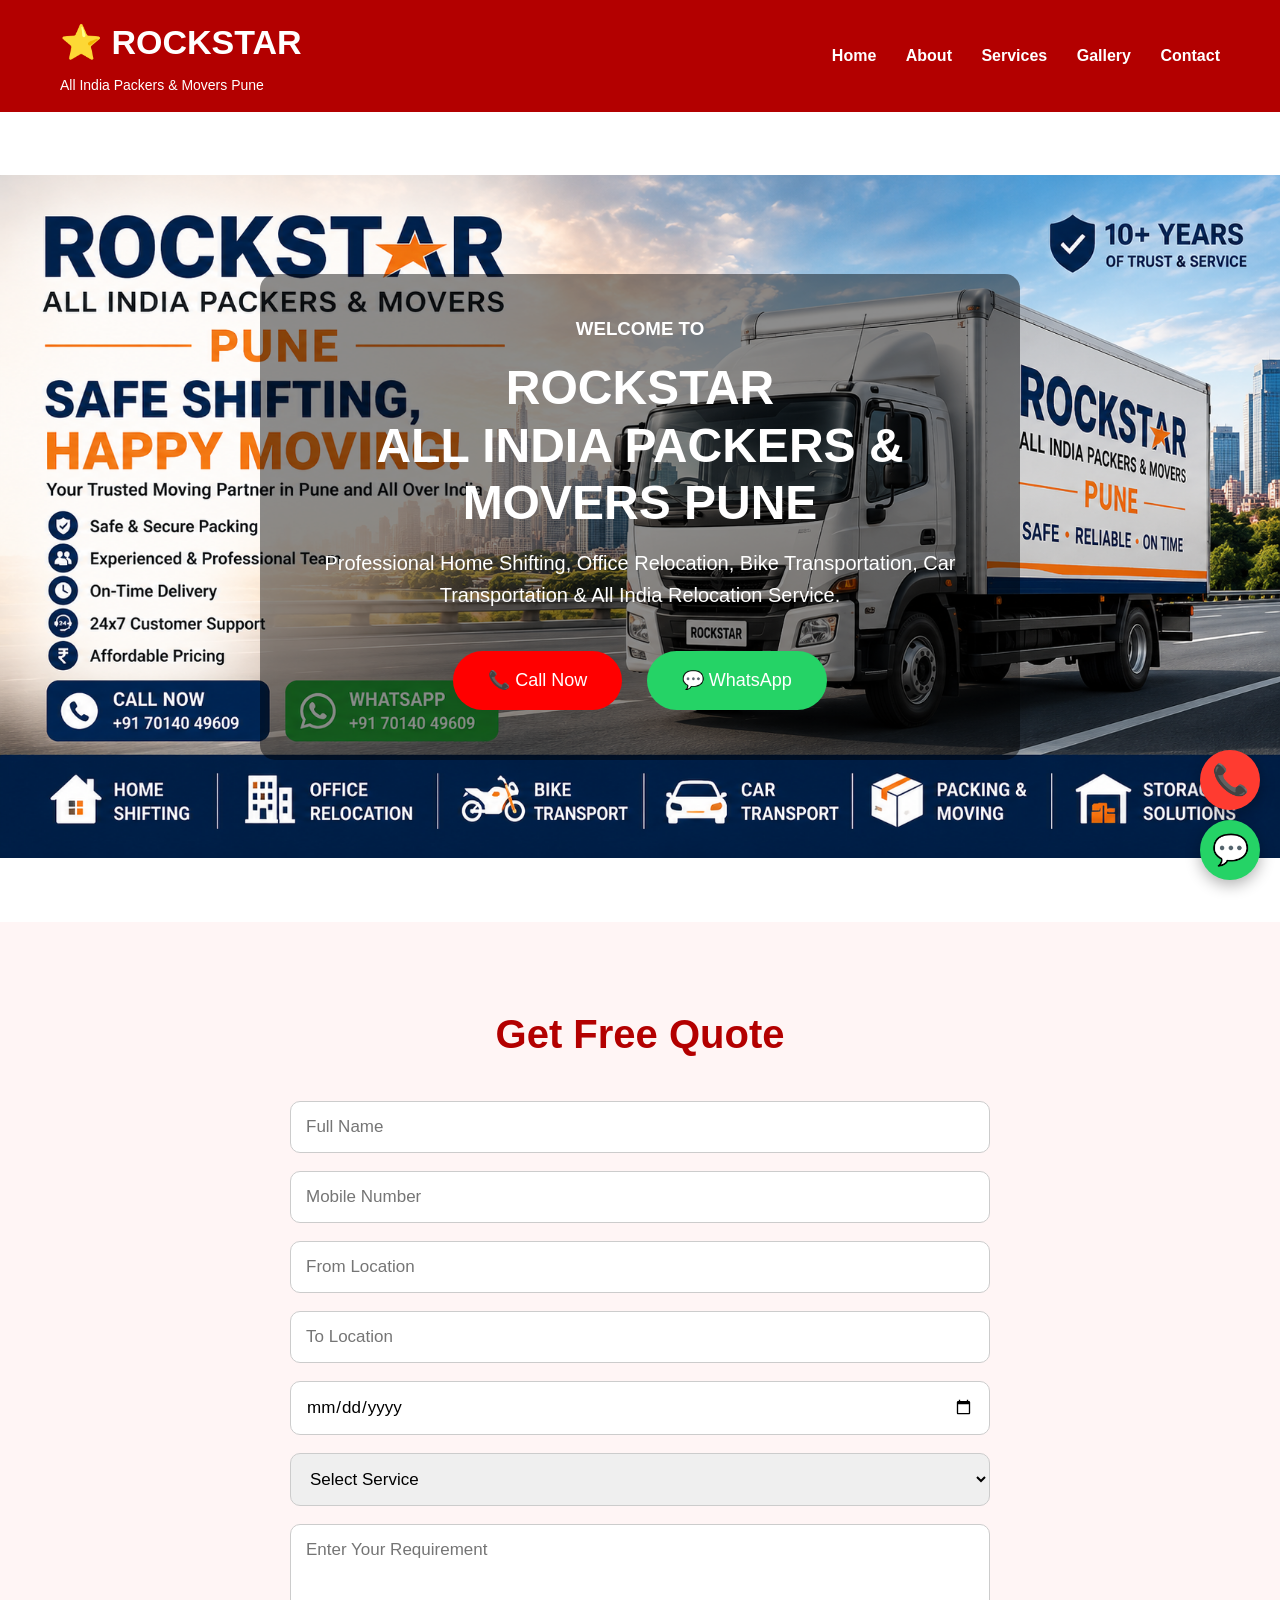
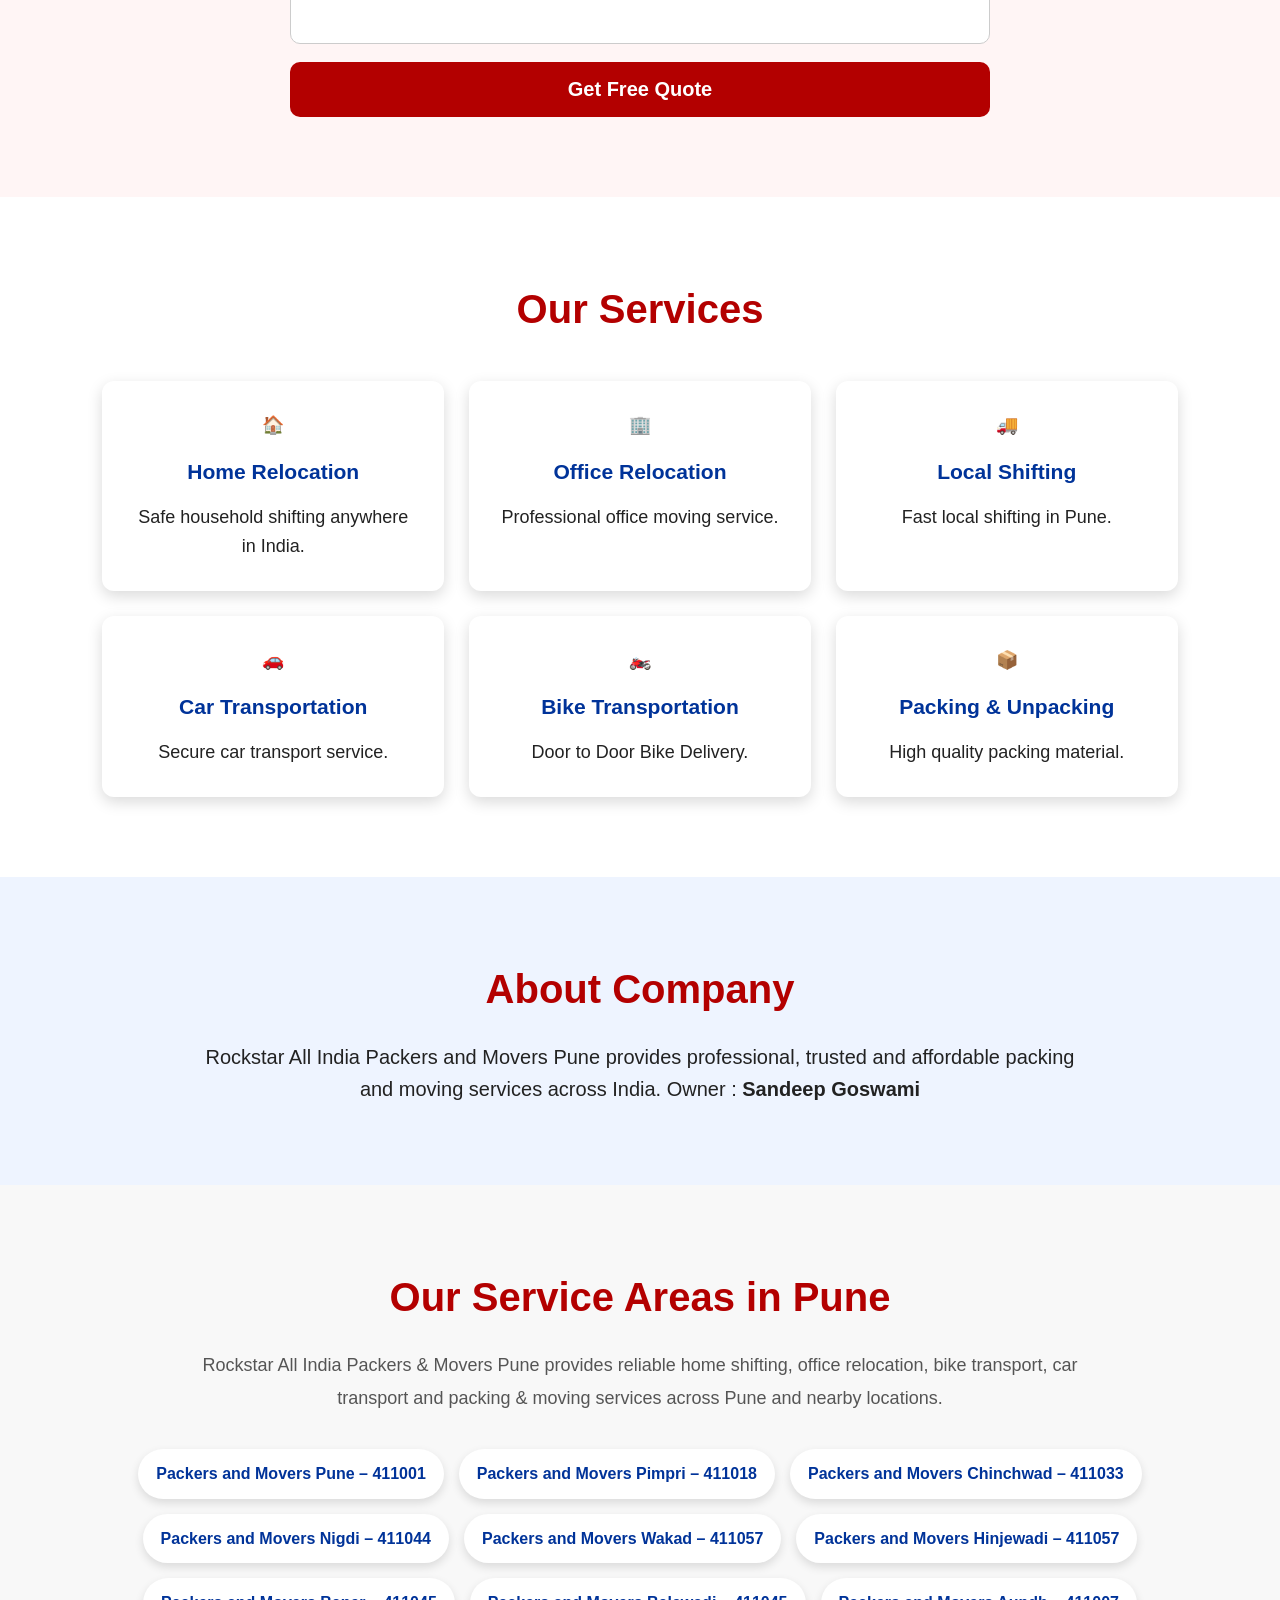
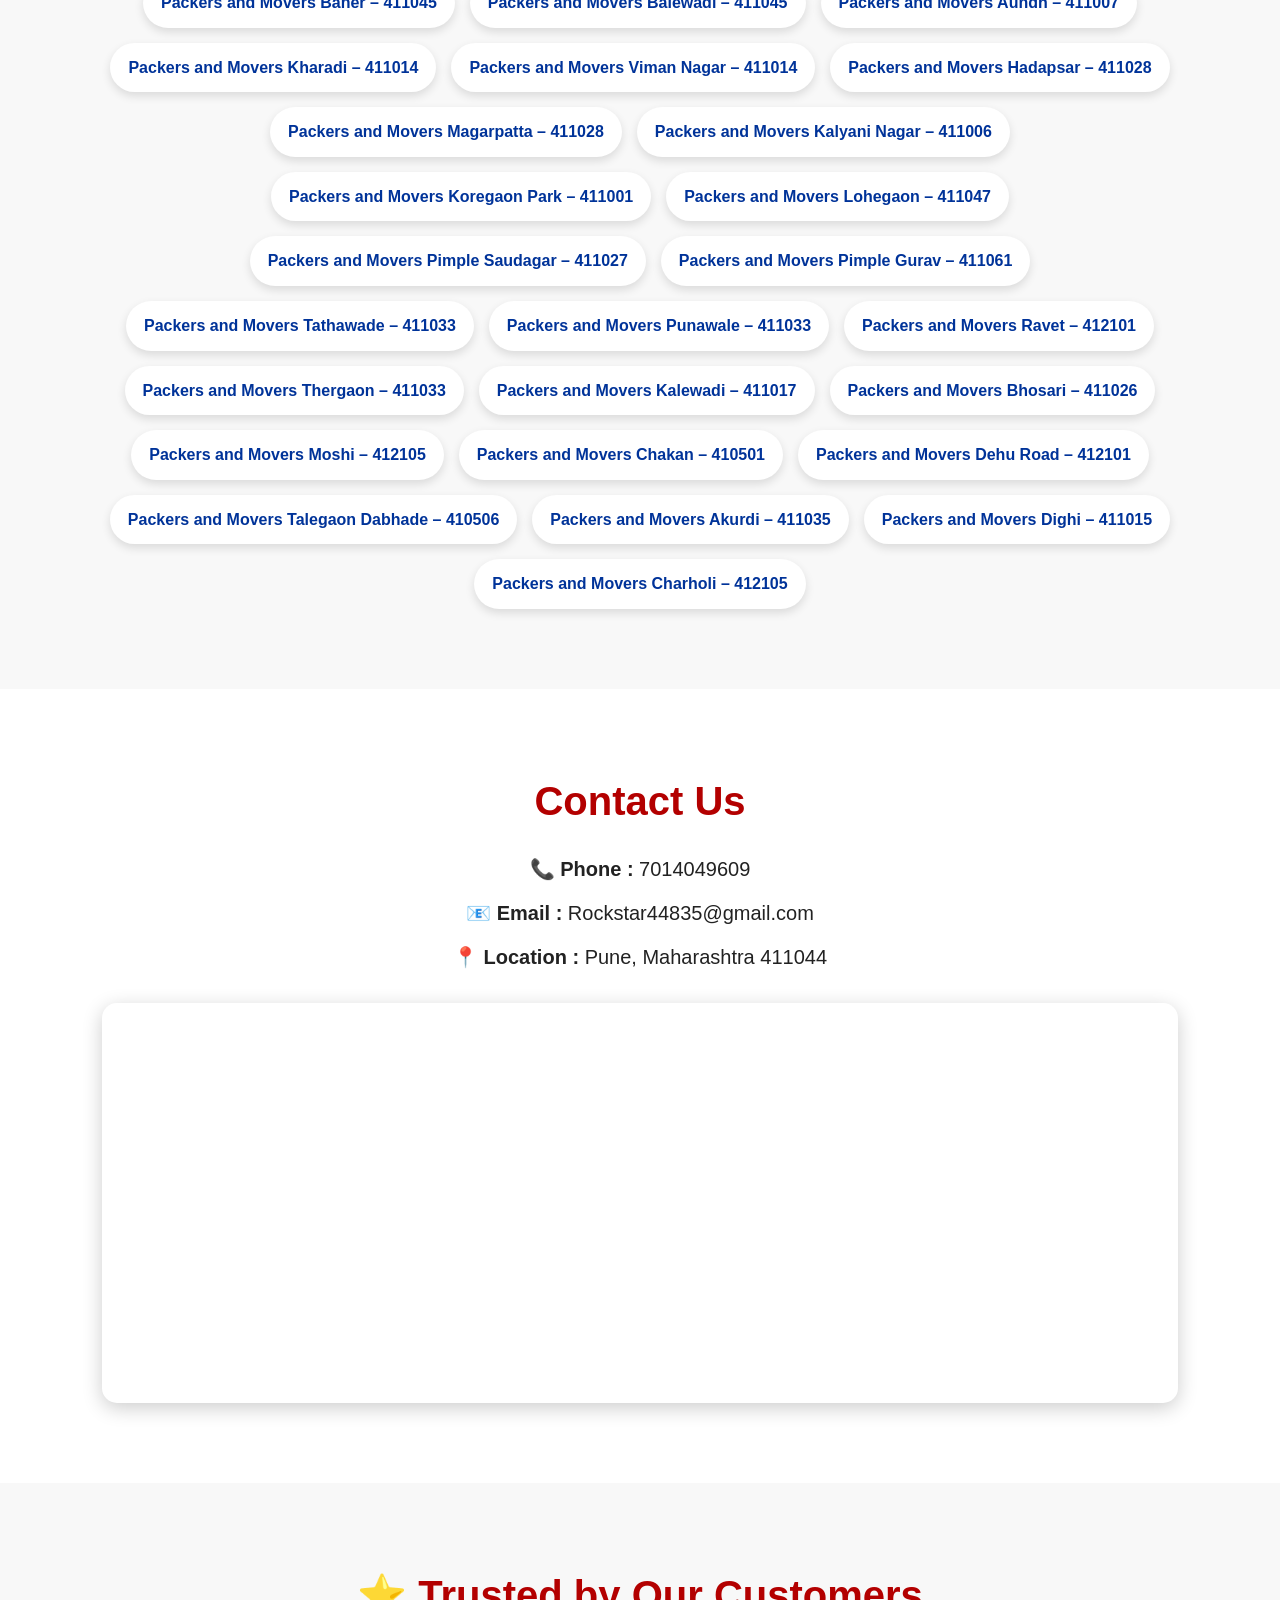
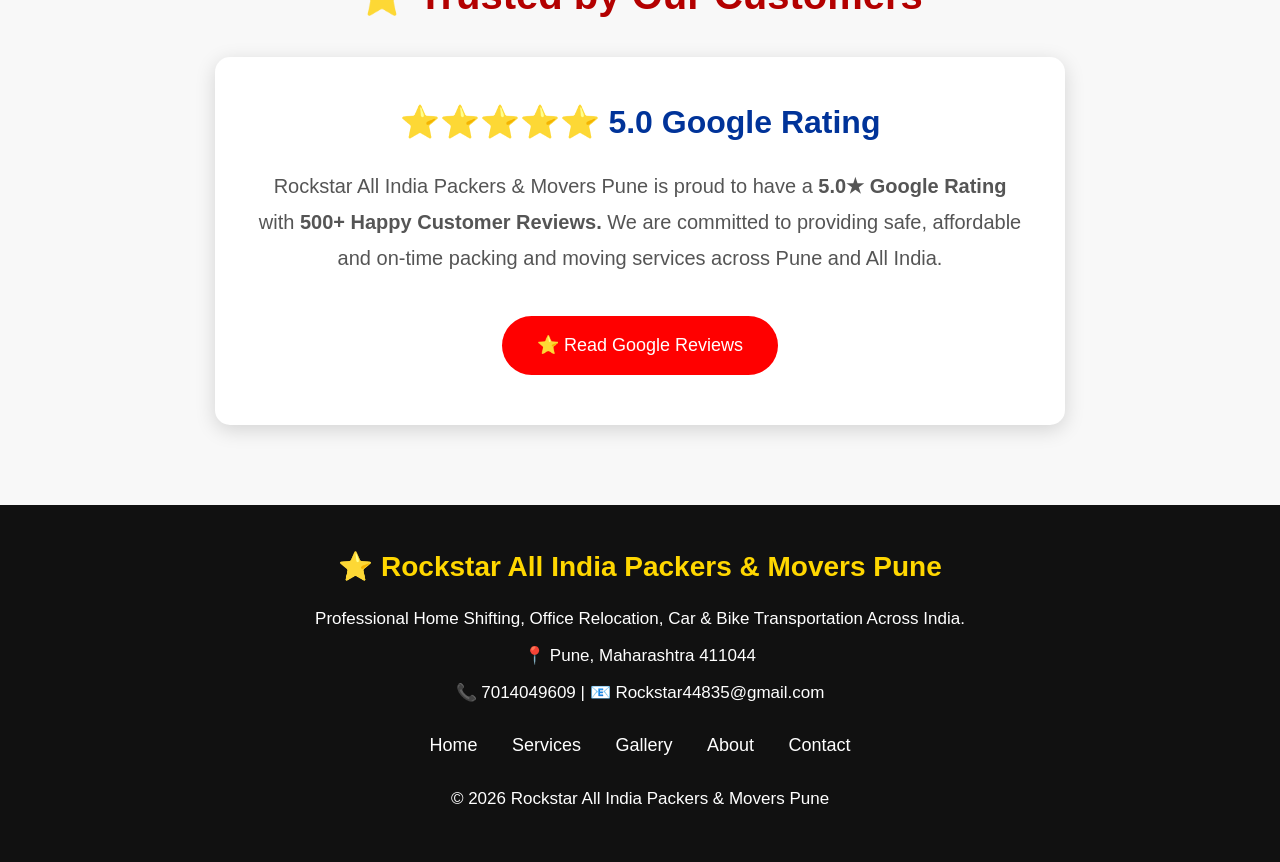
<file: index.html>
<!DOCTYPE html>
<html lang="en">
<head>

<meta charset="UTF-8">
<meta name="viewport" content="width=device-width, initial-scale=1.0">

<title>Rockstar All India Packers & Movers Pune | Home Shifting, Office Relocation, Bike & Car Transport</title>

<meta name="description" content="Rockstar All India Packers & Movers Pune provides professional home shifting, office relocation, bike transportation, car transportation and packing & moving services across Pune and all over India.">

<meta name="keywords" content="Packers and Movers Pune, Home Shifting Pune, Office Relocation Pune, Bike Transport Pune, Car Transport Pune, Packers and Movers Pimpri Chinchwad, Household Shifting Pune, Rockstar Packers and Movers">

<meta name="author" content="Rockstar All India Packers & Movers Pune">

<meta name="robots" content="index, follow">
<meta name="google-site-verification" content="sKJvgjvazRPCq-x8cENALbXlt-qzkMi8to2DznMVI9E" />
<link rel="canonical" href="https://meetgoswami177.github.io/rockstar-packers-movers/">

<meta property="og:type" content="website">
<meta property="og:title" content="Rockstar All India Packers & Movers Pune">
<meta property="og:description" content="Professional Home Shifting, Office Relocation, Bike & Car Transportation Services in Pune and All India.">
<meta property="og:url" content="https://meetgoswami177.github.io/rockstar-packers-movers/">
<link rel="icon" type="image/png" href="favicon.png">
<link rel="stylesheet" href="style.css">

<script type="application/ld+json">
{
  "@context":"https://schema.org",
  "@type":"MovingCompany",
  "name":"Rockstar All India Packers & Movers Pune",
  "url":"https://meetgoswami177.github.io/rockstar-packers-movers/",
  "telephone":"+91-7014049609",
  "email":"Rockstar44835@gmail.com",
  "image":"https://meetgoswami177.github.io/rockstar-packers-movers/images/banner.jpg",
  "address":{
    "@type":"PostalAddress",
    "addressLocality":"Pune",
    "addressRegion":"Maharashtra",
    "postalCode":"411044",
    "addressCountry":"IN"
  },
  "areaServed":"Pune",
  "priceRange":"₹₹"
}
</script>

</head>

<body>

<header>

<div class="logo">
<h2>⭐ ROCKSTAR</h2>
<p>All India Packers & Movers Pune</p>
</div>

<div class="menu-toggle">&#9776;</div>

<nav>

<a href="index.html">Home</a>
<a href="index.html#about">About</a>
<a href="index.html#services">Services</a>
<a href="gallery.html">Gallery</a>
<a href="index.html#contact">Contact</a>


</nav>

</header>

<section class="hero">
<img src="images/banner.png" alt="Rockstar Packers and Movers" class="hero-img">
<div class="overlay">

<h3>WELCOME TO</h3>

<h1>
ROCKSTAR<br>
ALL INDIA PACKERS & MOVERS PUNE
</h1>

<p>

Professional Home Shifting, Office Relocation, Bike Transportation,
Car Transportation & All India Relocation Service.

</p>

<div class="hero-buttons">

<a href="tel:7014049609" class="btn">

📞 Call Now

</a>

<a href="https://wa.me/917014049609"

target="_blank"

class="btn whatsapp">

💬 WhatsApp

</a>

</div>

</div>
</section>
<section class="quote">

<h2>Get Free Quote</h2>

<form class="quote-form">

<input type="text" placeholder="Full Name" required>

<input type="tel" placeholder="Mobile Number" required>

<input type="text" placeholder="From Location" required>

<input type="text" placeholder="To Location" required>

<input type="date" required>

<select required>
<option value="">Select Service</option>
<option>Home Relocation</option>
<option>Office Relocation</option>
<option>Local Shifting</option>
<option>Bike Transportation</option>
<option>Car Transportation</option>
<option>All India Relocation</option>
</select>

<textarea placeholder="Enter Your Requirement"></textarea>

<button type="submit" class="quote-btn">
Get Free Quote
</button>

</form>

</section>
</section>

<section id="services" class="services">
<h2>Our Services</h2>

<div class="service-box">

<div class="card">
🏠
<h3>Home Relocation</h3>
<p>Safe household shifting anywhere in India.</p>
</div>

<div class="card">
🏢
<h3>Office Relocation</h3>
<p>Professional office moving service.</p>
</div>

<div class="card">
🚚
<h3>Local Shifting</h3>
<p>Fast local shifting in Pune.</p>
</div>

<div class="card">
🚗
<h3>Car Transportation</h3>
<p>Secure car transport service.</p>
</div>

<div class="card">
🏍️
<h3>Bike Transportation</h3>
<p>Door to Door Bike Delivery.</p>
</div>

<div class="card">
📦
<h3>Packing & Unpacking</h3>
<p>High quality packing material.</p>
</div>

</div>

</section>

<section id="about" class="about">

<h2>About Company</h2>

<p>

Rockstar All India Packers and Movers Pune provides professional,
trusted and affordable packing and moving services across India.

Owner : <b>Sandeep Goswami</b>

</p>

</section>
<section class="areas">

<h2>Our Service Areas in Pune</h2>

<p>
Rockstar All India Packers & Movers Pune provides reliable home shifting, office relocation, bike transport, car transport and packing & moving services across Pune and nearby locations.
</p>

<div class="area-box">

<span>Packers and Movers Pune – 411001</span>
<span>Packers and Movers Pimpri – 411018</span>
<span>Packers and Movers Chinchwad – 411033</span>
<span>Packers and Movers Nigdi – 411044</span>
<span>Packers and Movers Wakad – 411057</span>
<span>Packers and Movers Hinjewadi – 411057</span>
<span>Packers and Movers Baner – 411045</span>
<span>Packers and Movers Balewadi – 411045</span>
<span>Packers and Movers Aundh – 411007</span>
<span>Packers and Movers Kharadi – 411014</span>
<span>Packers and Movers Viman Nagar – 411014</span>
<span>Packers and Movers Hadapsar – 411028</span>
<span>Packers and Movers Magarpatta – 411028</span>
<span>Packers and Movers Kalyani Nagar – 411006</span>
<span>Packers and Movers Koregaon Park – 411001</span>
<span>Packers and Movers Lohegaon – 411047</span>
<span>Packers and Movers Pimple Saudagar – 411027</span>
<span>Packers and Movers Pimple Gurav – 411061</span>
<span>Packers and Movers Tathawade – 411033</span>
<span>Packers and Movers Punawale – 411033</span>
<span>Packers and Movers Ravet – 412101</span>
<span>Packers and Movers Thergaon – 411033</span>
<span>Packers and Movers Kalewadi – 411017</span>
<span>Packers and Movers Bhosari – 411026</span>
<span>Packers and Movers Moshi – 412105</span>
<span>Packers and Movers Chakan – 410501</span>
<span>Packers and Movers Dehu Road – 412101</span>
<span>Packers and Movers Talegaon Dabhade – 410506</span>
<span>Packers and Movers Akurdi – 411035</span>
<span>Packers and Movers Dighi – 411015</span>
<span>Packers and Movers Charholi – 412105</span>

</div>

</section>
<section id="contact" class="contact">

<h2>Contact Us</h2>

<p><b>📞 Phone :</b> 7014049609</p>

<p><b>📧 Email :</b>
Rockstar44835@gmail.com
</p>

<p><b>📍 Location :</b>
Pune, Maharashtra 411044
</p>

<div class="map-box">

<iframe src="https://www.google.com/maps/embed?pb=!1m14!1m8!1m3!1d3779.9531104230687!2d73.7654!3d18.6661!3m2!1i1024!2i768!4f13.1!3m3!1m2!1s0x3bc2b75bacf71541%3A0x433942b47f9b5451!2sBlock%20B6%2C%20Sidhivinayak%20Nagari%2C%20Transport%20Nagar%2C%20Nigdi%2C%20Maharashtra!5e0!3m2!1sen!2sin!4v1783785125293!5m2!1sen!2sin"
width="100%"
height="400"
style="border:0;"
allowfullscreen=""
loading="lazy"
referrerpolicy="strict-origin-when-cross-origin">
</iframe>

</div>
</section>

<section class="reviews">

<h2>⭐ Trusted by Our Customers</h2>

<div class="review-card">

<h3>⭐⭐⭐⭐⭐ 5.0 Google Rating</h3>

<p>

Rockstar All India Packers & Movers Pune is proud to have a
<strong>5.0★ Google Rating</strong> with
<strong>500+ Happy Customer Reviews.</strong>

We are committed to providing safe, affordable and on-time
packing and moving services across Pune and All India.

</p>

<a href="https://share.google/5oGFzVMu84L3vDHrk"
target="_blank"
class="btn">

⭐ Read Google Reviews

</a>

</div>

</section>

<footer>

<h3>⭐ Rockstar All India Packers & Movers Pune</h3>

<p>
Professional Home Shifting, Office Relocation,
Car & Bike Transportation Across India.
</p>
<p>
📍 Pune, Maharashtra 411044
</p>

<p>
📞 7014049609 |
📧 Rockstar44835@gmail.com
</p>

<div class="footer-links">

<a href="index.html">Home</a>

<a href="index.html#services">Services</a>

<a href="gallery.html">Gallery</a>

<a href="index.html#about">About</a>

<a href="index.html#contact">Contact</a>

</div>
<p>
© 2026 Rockstar All India Packers & Movers Pune
</p>

</footer>

<script src="script.js"></script>
<a href="tel:7014049609"
class="floating-call">
📞
</a>
<a href="https://wa.me/917014049609"
class="floating-whatsapp"
target="_blank">
💬
</a>
</body>
</html>
</file>
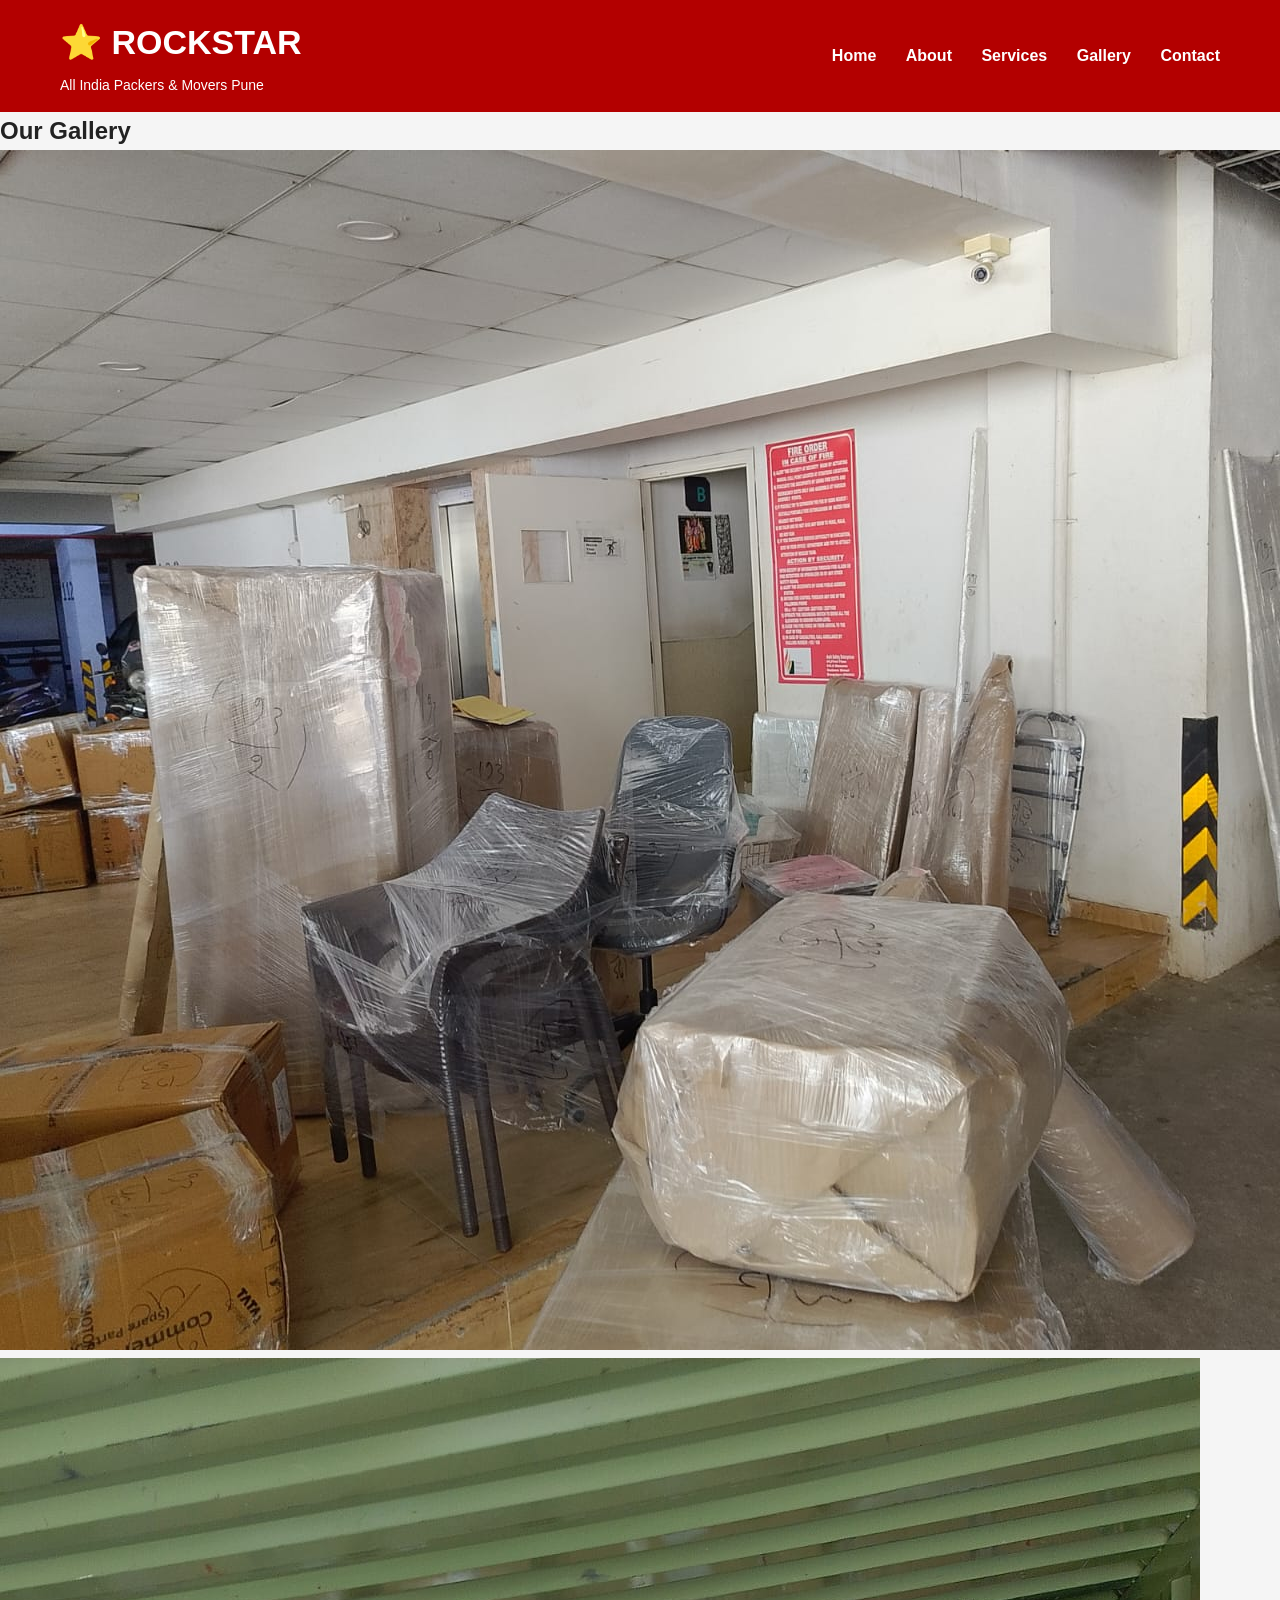
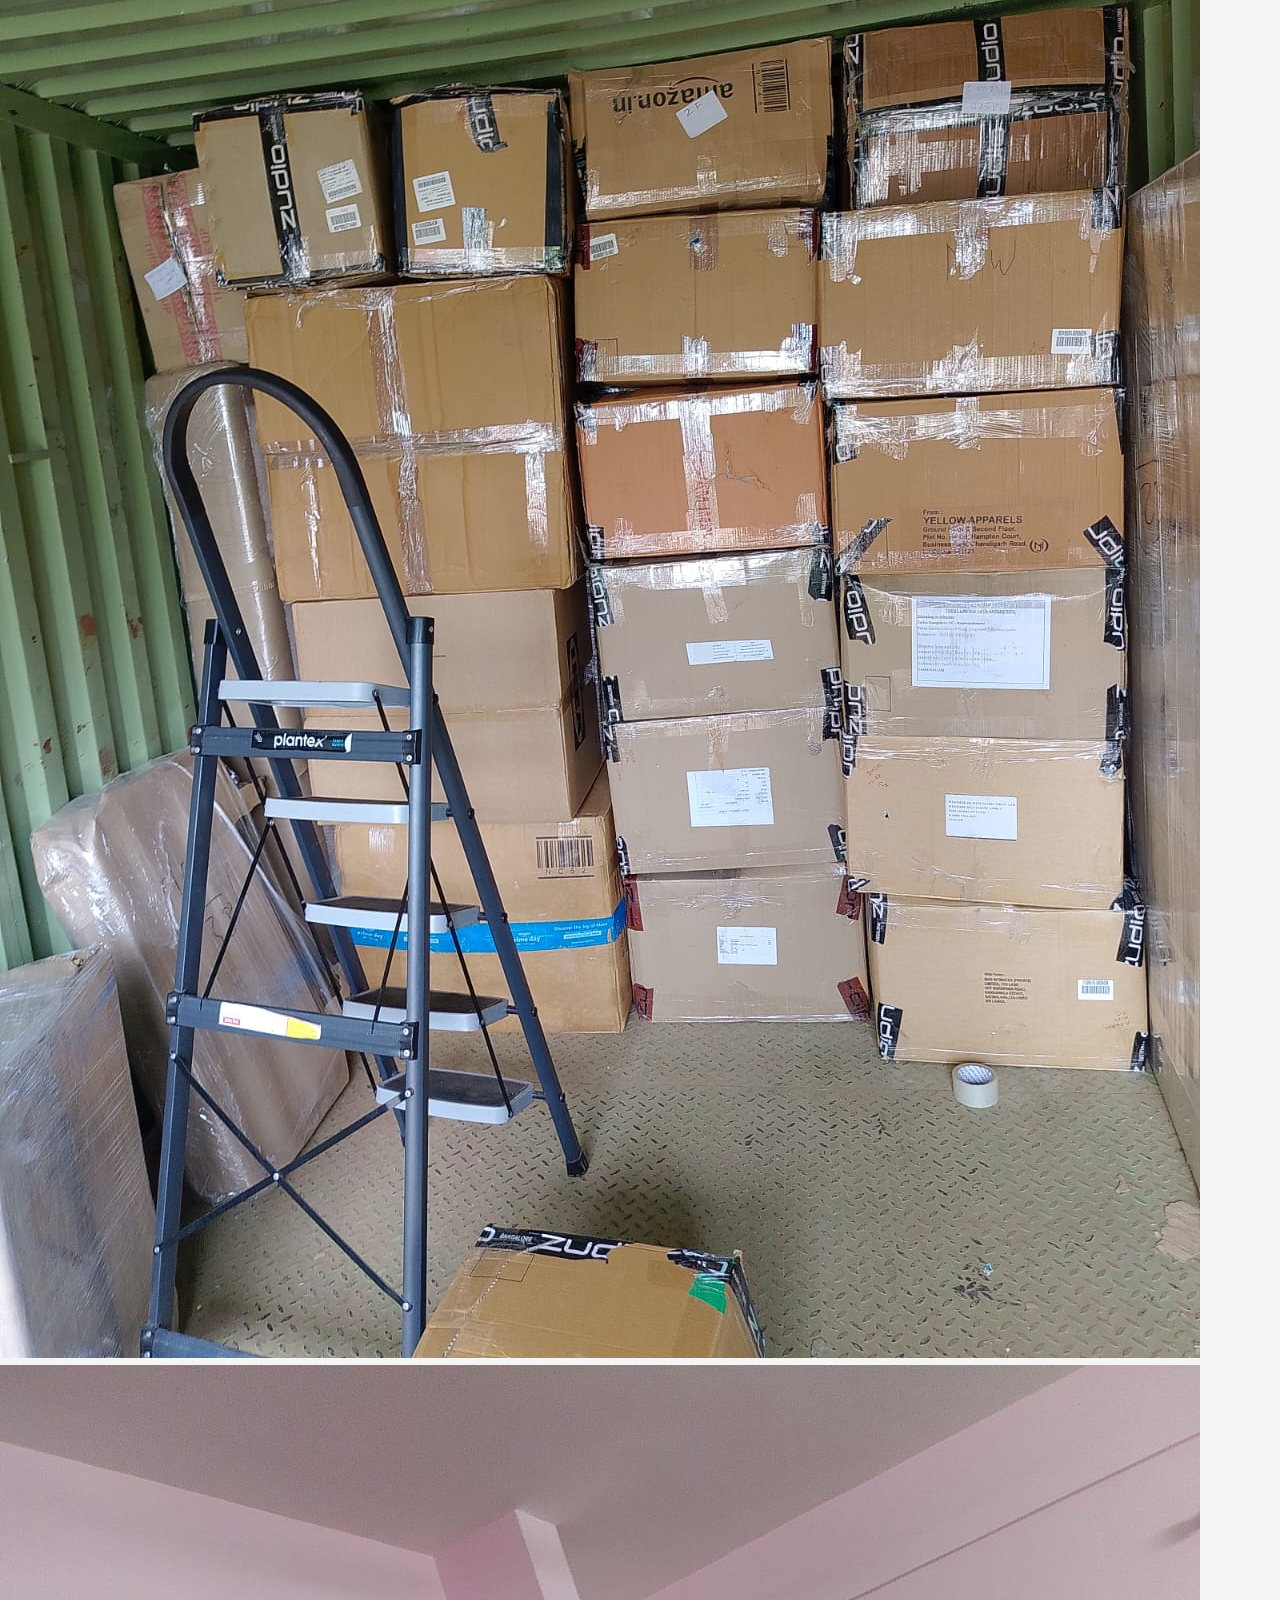
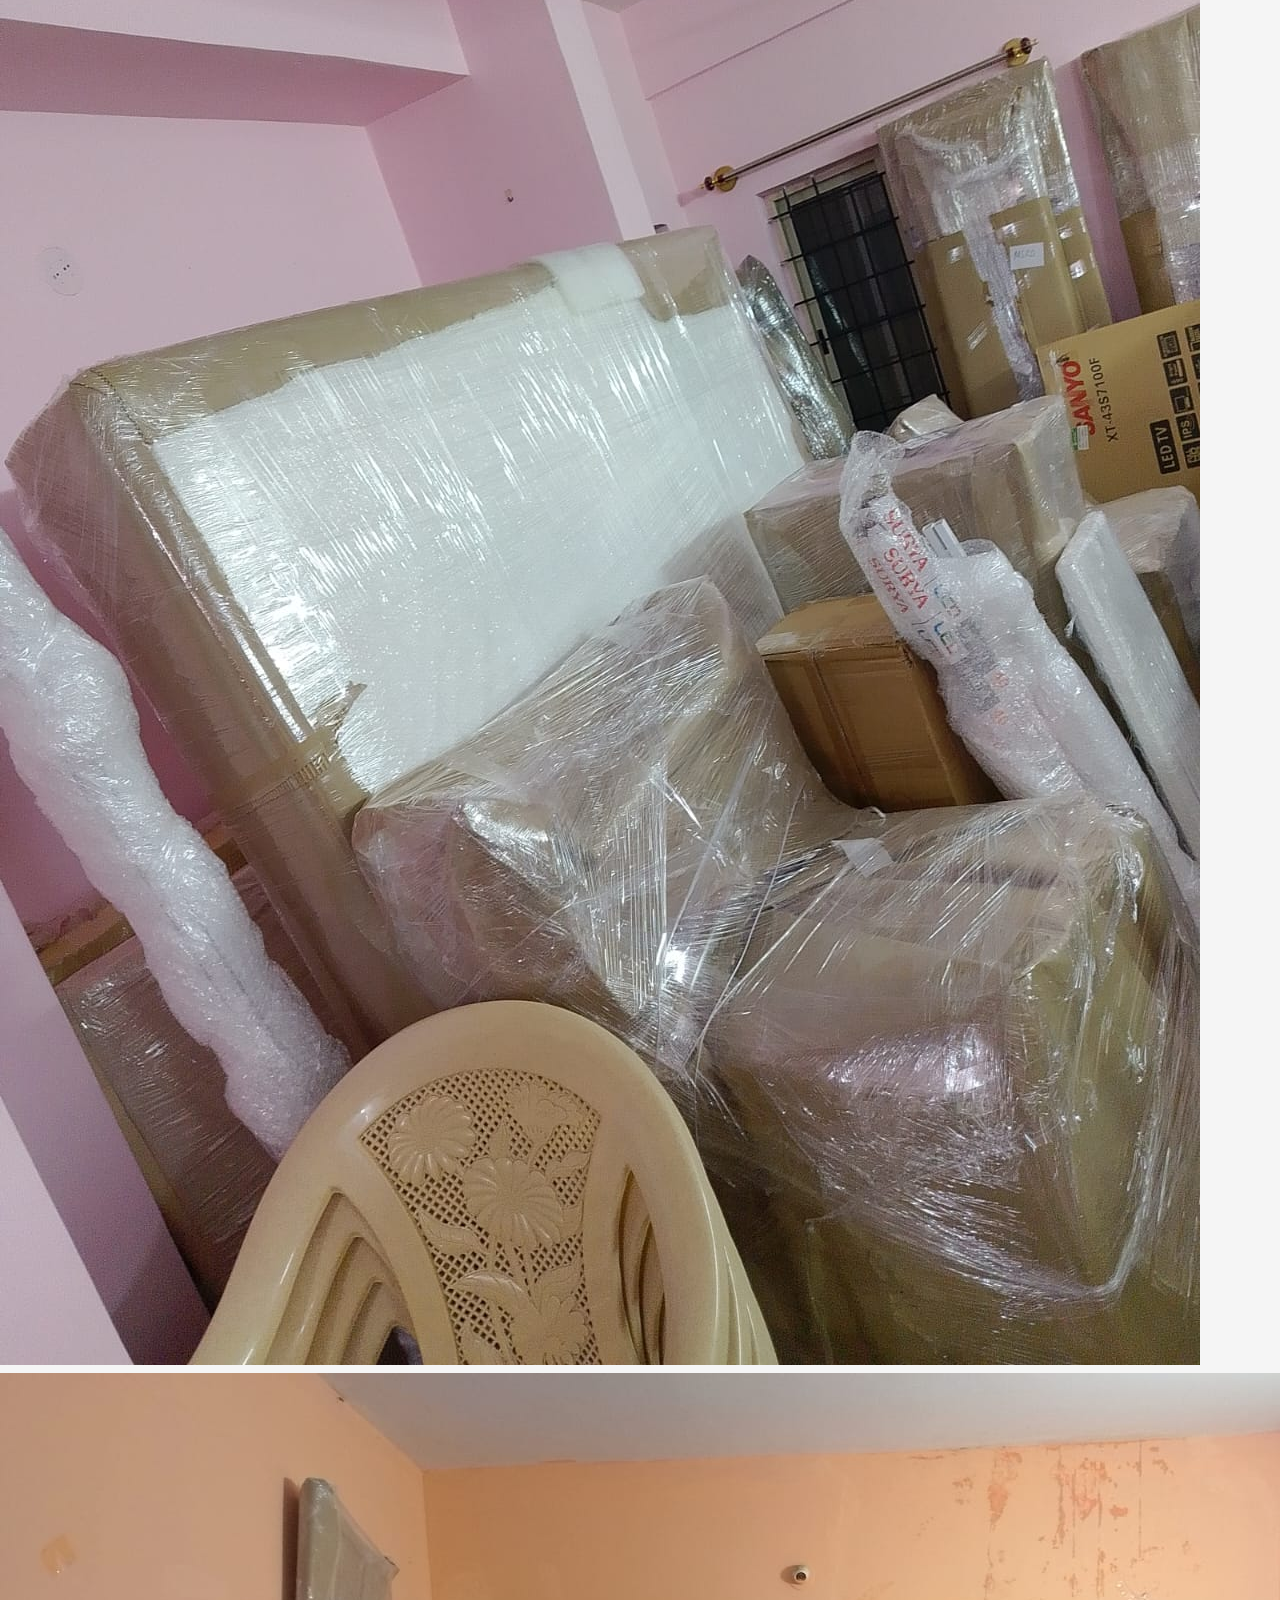
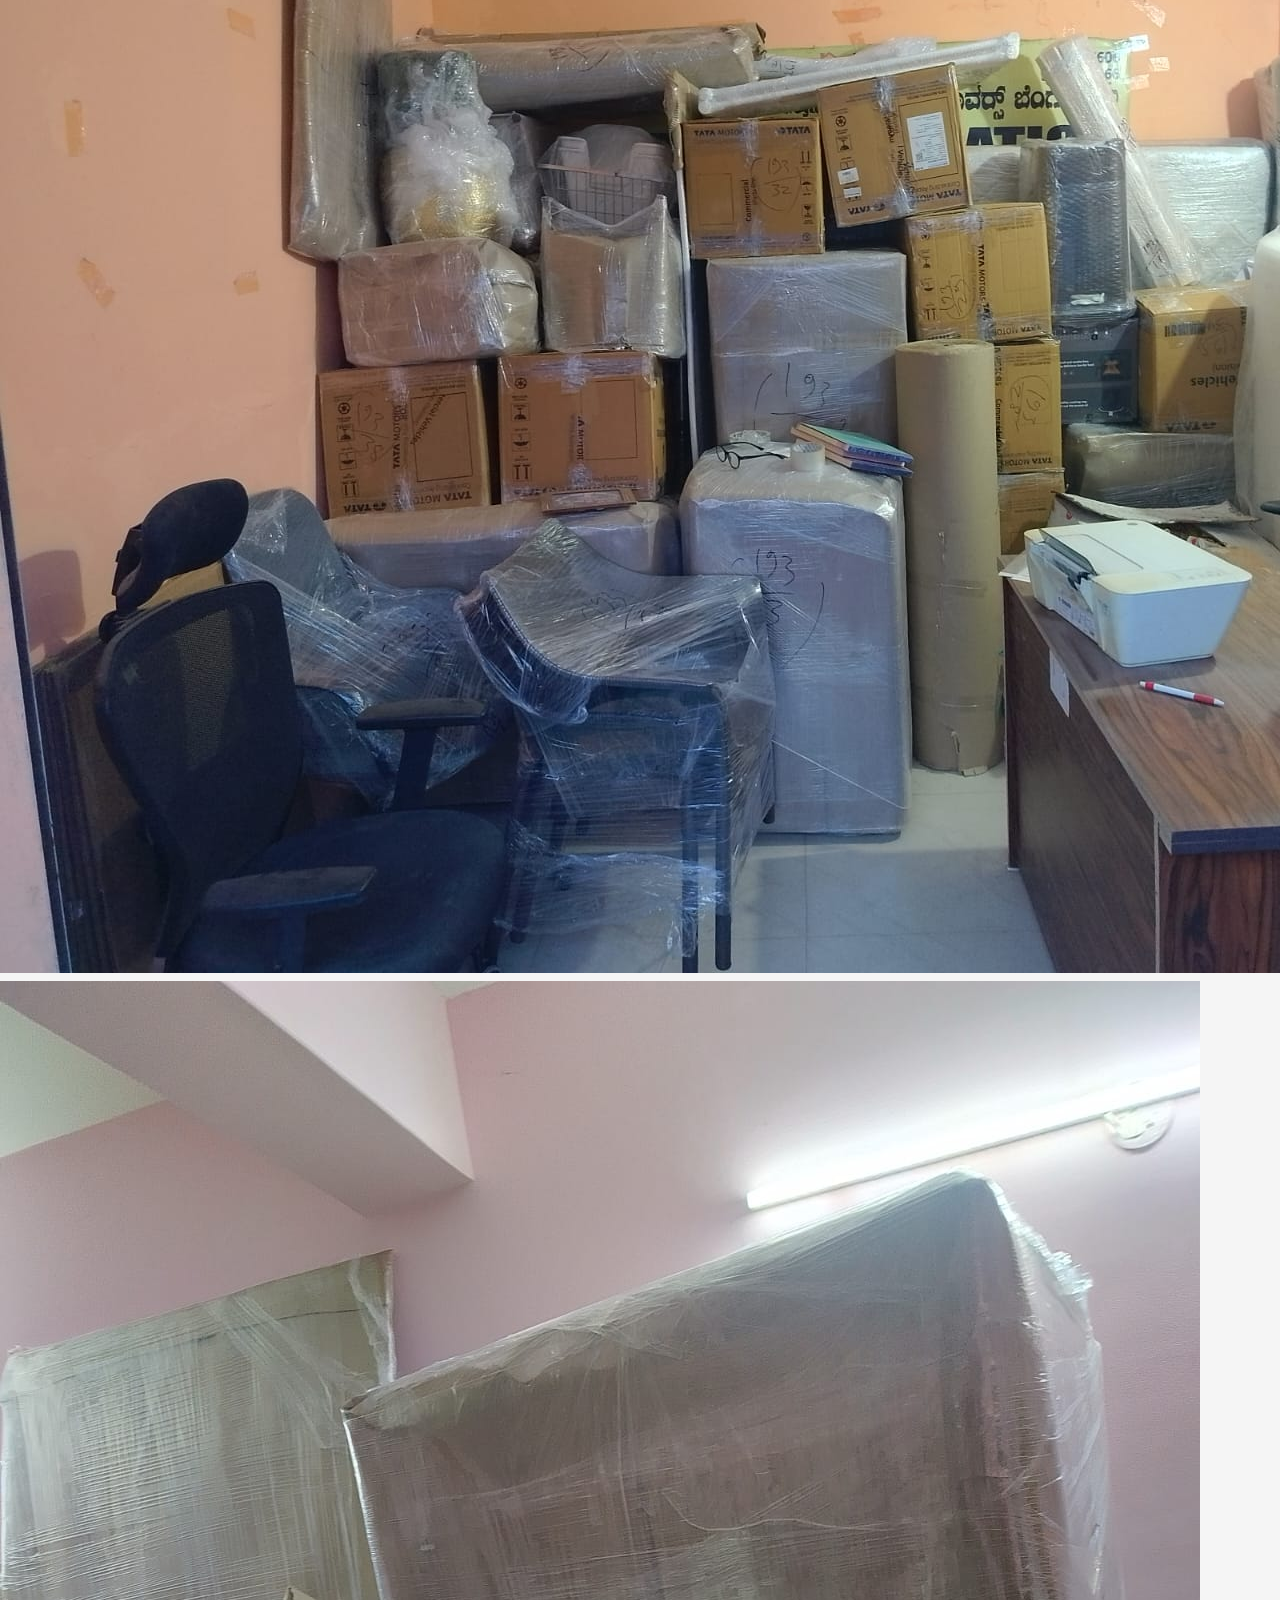
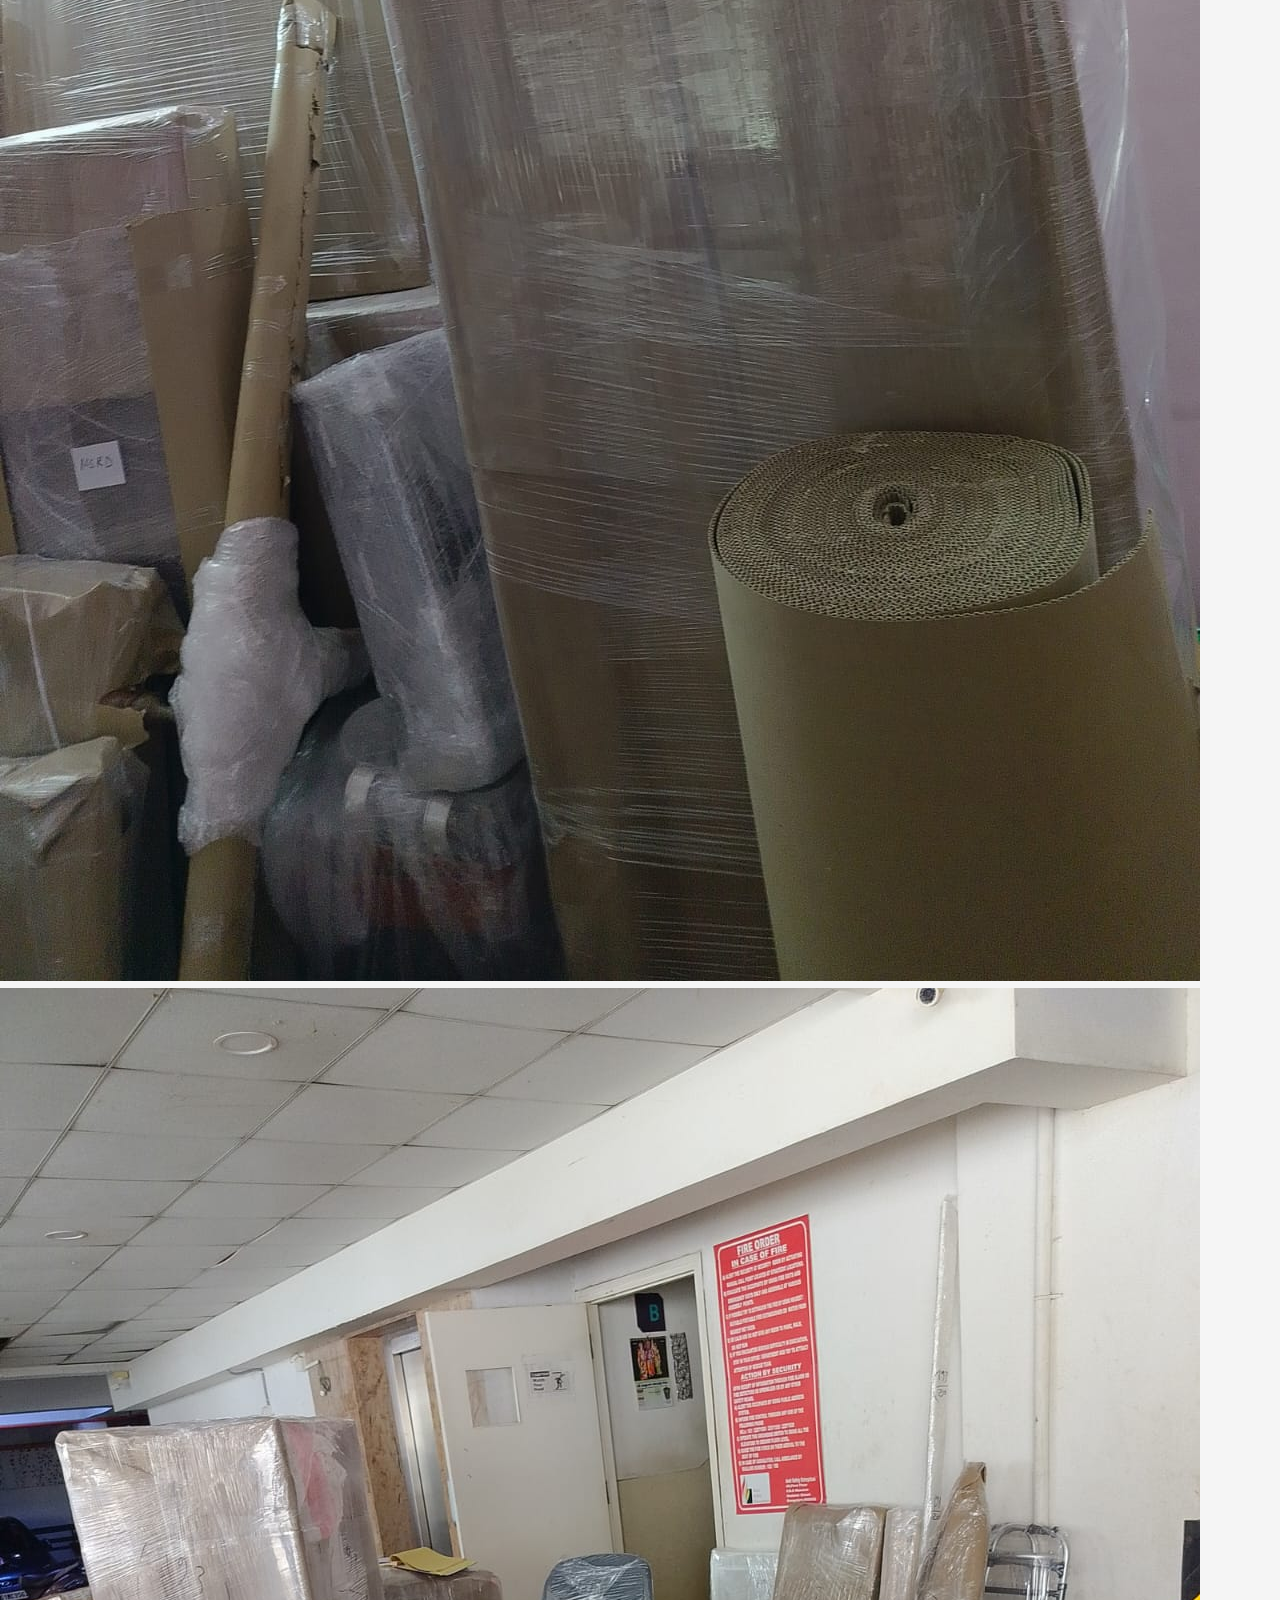
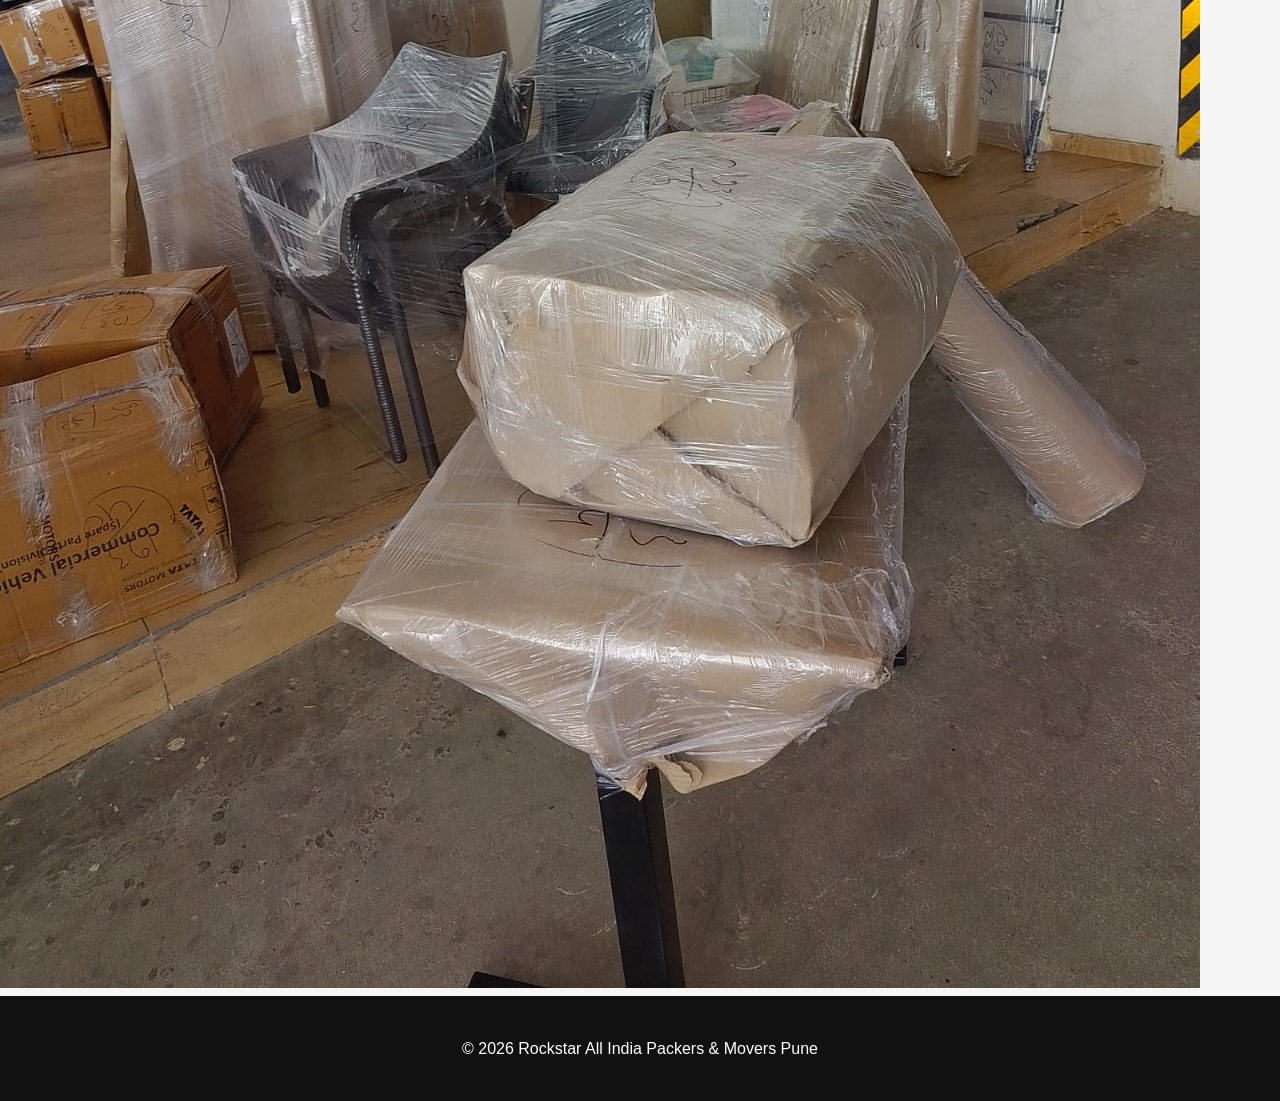
<file: gallery.html>
<!DOCTYPE html>
<html lang="en">
<head>
<meta charset="UTF-8">
<meta name="viewport" content="width=device-width, initial-scale=1.0">

<title>Gallery - Rockstar Packers & Movers</title>

<link rel="stylesheet" href="style.css">
</head>

<body>

<header>

<div class="logo">
<h2>⭐ ROCKSTAR</h2>
<p>All India Packers & Movers Pune</p>
</div>

<nav>
<a href="index.html">Home</a>
<a href="index.html#about">About</a>
<a href="index.html#services">Services</a>
<a href="gallery.html">Gallery</a>
<a href="index.html#contact">Contact</a>
</nav>

</header>

<section class="gallery">

<h2>Our Gallery</h2>

<div class="gallery-box">

<img src="images/office.jpeg" alt="Office">

<img src="images/packing1.jpeg" alt="Packing">

<img src="images/packing2.jpeg" alt="Packing">

<img src="images/packing3.jpeg" alt="Packing">

<img src="images/packing4.jpeg" alt="Packing">

<img src="images/packing5.jpeg" alt="Packing">

</div>

</section>

<footer>
© 2026 Rockstar All India Packers & Movers Pune
</footer>

<div id="lightbox" class="lightbox">
<img id="lightbox-img">
</div>

<script src="script.js"></script>

</body>
</html>
</file>
<file: style.css>
*{
margin:0;
padding:0;
box-sizing:border-box;
font-family:Arial,Helvetica,sans-serif;
}

body{
background:#f5f5f5;
color:#222;
line-height:1.6;
}

header{
background:#b30000;
color:white;
display:flex;
justify-content:space-between;
align-items:center;
padding:15px 60px;
position:sticky;
top:0;
z-index:1000;
}

.logo h2{
font-size:34px;
margin:0;
}

.logo p{
font-size:14px;
margin-top:5px;
}

nav a{
color:white;
text-decoration:none;
margin-left:25px;
font-weight:bold;
transition:.3s;
}

nav a:hover{
color:yellow;
}
.menu-toggle{
display:none;
font-size:32px;
color:white;
cursor:pointer;
}
.hero{
height:90vh;
background: none;
position: relative;
overflow: hidden;
display:flex;
align-items:center;
justify-content:center;
text-align:center;
padding:20px;
}.hero-img{
width:100%;
height:100%;
object-fit: contain;
background:#fff;
position:absolute;
top:0;
left:0;
z-index:1;
}

.overlay{
position:absolute;
z-index:2;
background:rgba(0,0,0,0.45);
padding:40px;
border-radius:15px;
color:white;
max-width:760px;
margin:auto;
}
.hero-text{
max-width:800px;
color:white (0 92% 7%);
}

.hero h1{
font-size:48px;
margin:15px 0;
line-height:1.2;
}

.hero p{
font-size:20px;
margin-bottom:30px;
}

.btn{
display:inline-block;
background:#ff0000;
color:white;
padding:15px 35px;
border-radius:40px;
text-decoration:none;
font-size:18px;
margin:10px;
transition:.3s;
}

.btn:hover{
background:#0056b3;
}

.whatsapp{
background:#25D366;
}

.services{
padding:80px 8%;
text-align:center;
background:white;
}

.services h2{
font-size:40px;
margin-bottom:40px;
color:#b30000;
}

.service-box{
display:grid;
grid-template-columns:repeat(auto-fit,minmax(260px,1fr));
gap:25px;
}

.card{
background:white;
padding:30px;
border-radius:12px;
box-shadow:0 5px 15px rgba(0,0,0,.15);
transition:.3s;
font-size:18px;
}

.card:hover{
transform:translateY(-8px);
}

.card h3{
margin:15px 0;
color:#003399;
}

.about{
padding:80px 8%;
text-align:center;
background:#eef4ff;
}

.about h2{
font-size:40px;
margin-bottom:20px;
color:#b30000;
}

.about p{
font-size:20px;
max-width:900px;
margin:auto;
}

.contact{
padding:80px 8%;
text-align:center;
background:white;
}

.contact h2{
font-size:40px;
margin-bottom:20px;
color:#b30000;
}

.contact p{
font-size:20px;
margin:12px;
}

footer{
background:#111;
color:white;
text-align:center;
padding:40px 20px;
}

footer h3{
font-size:28px;
margin-bottom:15px;
color:#ffd700;
}

footer p{
margin:10px 0;
font-size:17px;
}


.floating-whatsapp{
position:fixed;
right:20px;
bottom:20px;
width:60px;
height:60px;
background:#25D366;
color:white;
border-radius:50%;
display:flex;
justify-content:center;
align-items:center;
font-size:30px;
text-decoration:none;
box-shadow:0 5px 15px rgba(0,0,0,0.3);
z-index:9999;
transition:0.3s;
}
.floating-call{
position:fixed;
right:20px;
bottom:90px;
width:60px;
height:60px;
background:#ff3b30;
color:white;
border-radius:50%;
display:flex;
justify-content:center;
align-items:center;
font-size:30px;
text-decoration:none;
box-shadow:0 5px 15px rgba(0,0,0,0.3);
z-index:9999;
transition:.3s;
}

.floating-call:hover{
transform:scale(1.1);
background:#d62d20;
}
.floating-whatsapp:hover{
transform:scale(1.1);
background:#1ebe5d;
}
.map-box{
margin-top:30px;
border-radius:15px;
overflow:hidden;
box-shadow:0 5px 20px rgba(0,0,0,.2);
}

.map-box iframe{
width:100%;
height:400px;
display:block;
}
/* ===== GOOGLE REVIEWS ===== */

.reviews{
padding:80px 8%;
background:#f8f8f8;
text-align:center;
}

.reviews h2{
font-size:40px;
color:#b30000;
margin-bottom:30px;
}

.review-card{
max-width:850px;
margin:auto;
background:#fff;
padding:40px;
border-radius:15px;
box-shadow:0 5px 20px rgba(0,0,0,.15);
}

.review-card h3{
font-size:32px;
color:#003399;
margin-bottom:20px;
}

.review-card p{
font-size:20px;
line-height:1.8;
color:#555;
margin-bottom:30px;
}

@media(max-width:768px){

.review-card{
padding:25px;
}

.review-card h3{
font-size:24px;
}

.review-card p{
font-size:17px;
}

}
.quote{
padding:80px 8%;
background:#fff5f5;
text-align:center;
}

.quote h2{
font-size:40px;
color:#b30000;
margin-bottom:35px;
}

.quote-form{
max-width:700px;
margin:auto;
display:flex;
flex-direction:column;
gap:18px;
}

.quote-form input,
.quote-form select,
.quote-form textarea{
width:100%;
padding:15px;
font-size:17px;
border:1px solid #ccc;
border-radius:10px;
outline:none;
}

.quote-form textarea{
height:120px;
resize:none;
}

.quote-form input:focus,
.quote-form select:focus,
.quote-form textarea:focus{
border-color:#b30000;
box-shadow:0 0 8px rgba(179,0,0,.2);
}

.quote-btn{
background:#b30000;
color:#fff;
border:none;
padding:16px;
font-size:20px;
font-weight:bold;
border-radius:10px;
cursor:pointer;
transition:.3s;
}

.quote-btn:hover{
background:#8a0000;
}
.footer-links{
margin:25px 0;
}

.footer-links a{
color:white;
text-decoration:none;
margin:0 15px;
font-size:18px;
transition:.3s;
}

.footer-links a:hover{
color:#ffd700;
}
.lightbox{
display:none;
position:fixed;
top:0;
left:0;
width:100%;
height:100%;
background:rgba(0,0,0,0.9);
justify-content:center;
align-items:center;
z-index:9999;
cursor:pointer;
}

.lightbox img{
max-width:90%;
max-height:90%;
border-radius:10px;
box-shadow:0 0 20px rgba(255,255,255,.3);
}

/* ========= MOBILE MENU ========= */

.menu-toggle{
display:none;
font-size:32px;
color:white;
cursor:pointer;
}

@media (max-width:768px){

header{
display:flex;
flex-direction:row;
justify-content:space-between;
align-items:center;
padding:10px 15px;
text-align:left;
}

.logo h2{
font-size:24px;
margin:0;
}

.logo p{
font-size:11px;
margin-top:2px;
}

.menu-toggle{
display:block;
position:absolute;
top:16px;
right:15px;
font-size:30px;
z-index:1001;
}

nav{
display:none;
width:100%;
text-align:center;
margin-top:15px;
}

nav.active{
display:flex;
flex-direction:column;
background:#b30000;
padding:10px 0;
}

nav a{
margin:10px 0;
display:block;
}
.hero{
height:auto;
min-height:100vh;
padding:100px 20px 40px;
}

.hero-img{
object-fit:contain;
object-position:center;
background:#fff;
}

.overlay{
position:relative;
padding:20px;
max-width:100%;
margin:20px;
}

.hero h1{
font-size:28px;
}

.hero h3{
font-size:20px;
}

.hero p{
font-size:16px;
}

.hero-buttons{
display:flex;
flex-direction:column;
gap:15px;
align-items:center;
}

.btn{
width:220px;
text-align:center;
}
}
/* ===== SERVICE AREAS ===== */

.areas{
padding:80px 8%;
background:#f8f8f8;
text-align:center;
}

.areas h2{
font-size:40px;
color:#b30000;
margin-bottom:20px;
}

.areas p{
font-size:18px;
max-width:900px;
margin:0 auto 35px;
line-height:1.8;
color:#555;
}

.area-box{
display:flex;
flex-wrap:wrap;
justify-content:center;
gap:15px;
}

.area-box span{
background:#ffffff;
padding:12px 18px;
border-radius:30px;
font-size:16px;
font-weight:bold;
color:#003399;
box-shadow:0 4px 10px rgba(0,0,0,.12);
transition:.3s;
cursor:default;
}

.area-box span:hover{
background:#b30000;
color:#fff;
transform:translateY(-4px);
}

@media (max-width:768px){

.areas{
padding:60px 20px;
}

.areas h2{
font-size:28px;
}

.areas p{
font-size:16px;
}

.area-box span{
width:100%;
max-width:330px;
font-size:15px;
}

}
</file>
